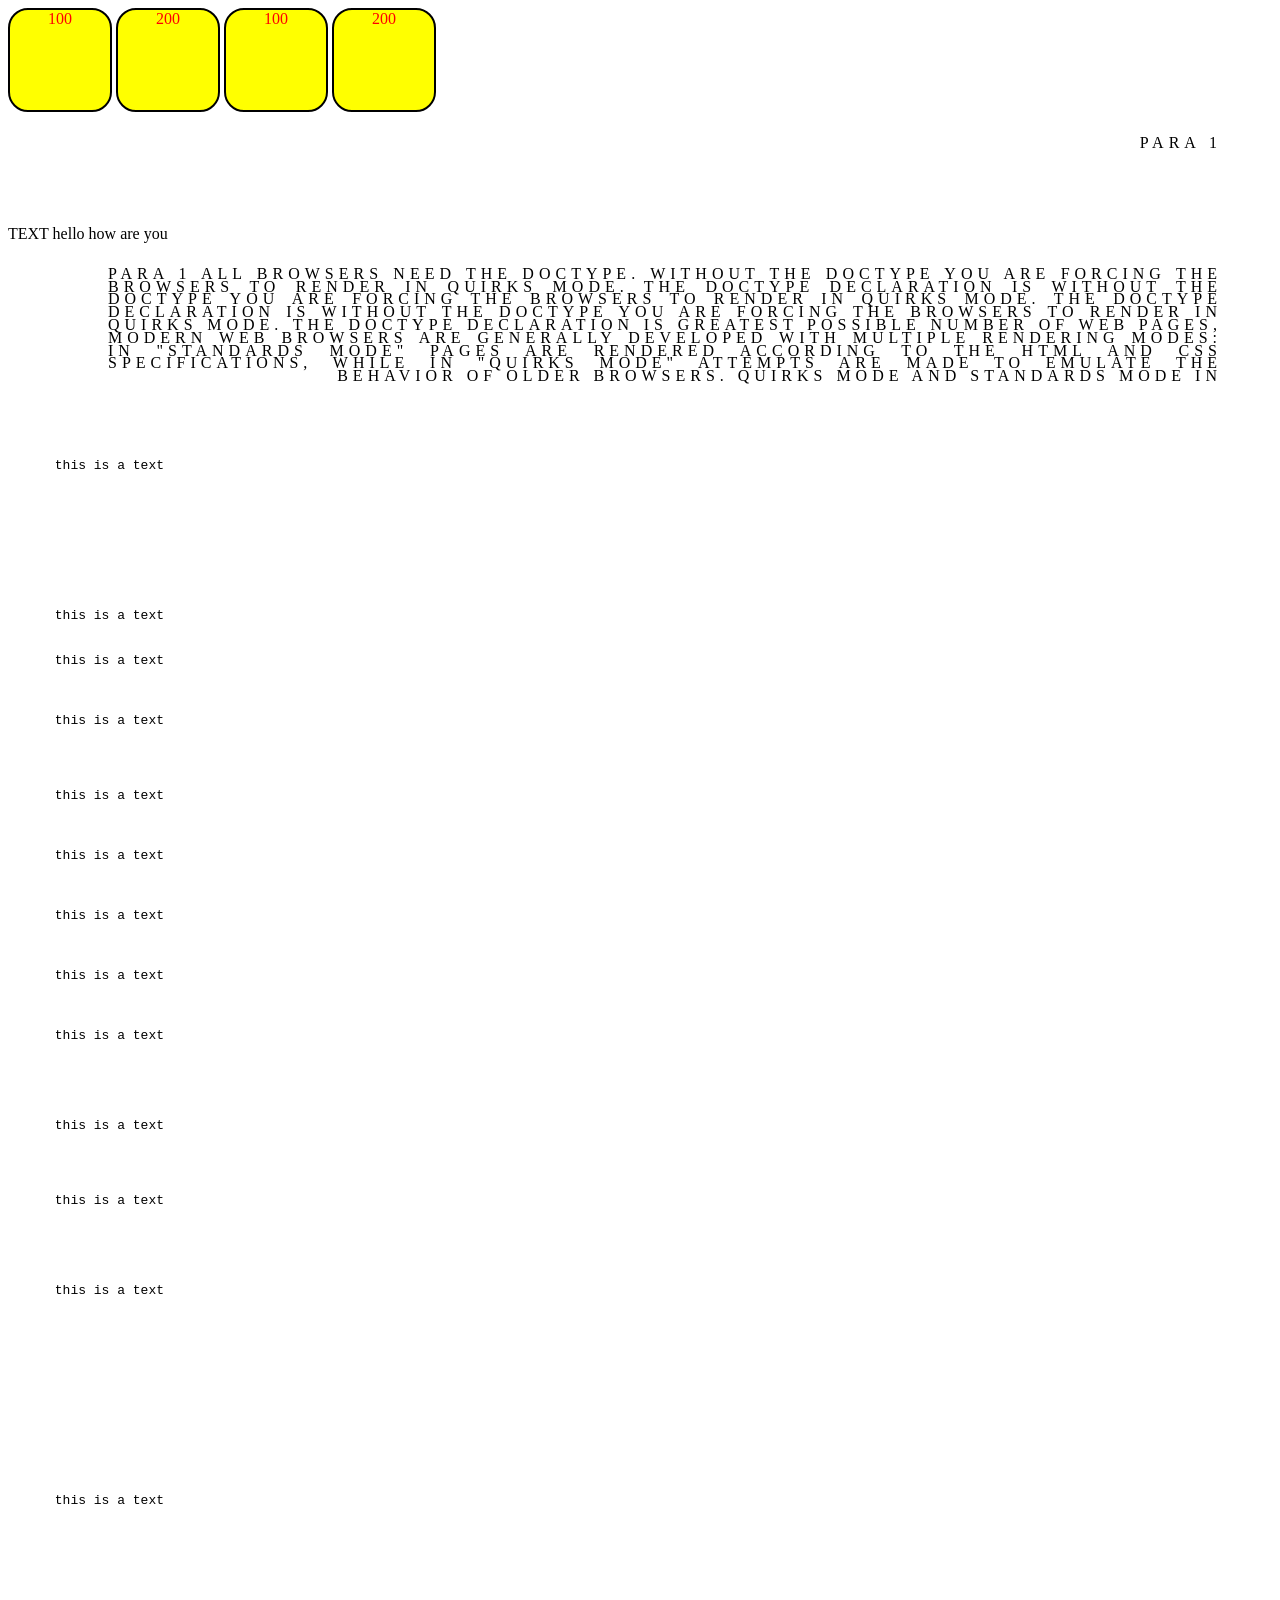
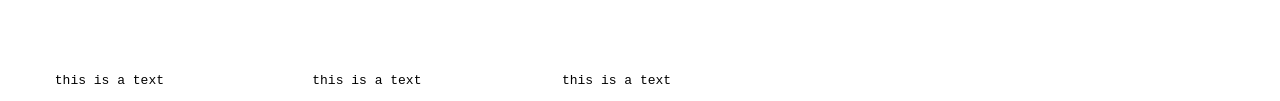
<file: index.html>
<!DOCTYPE html>
<html lang="en">
<head>
    <meta charset="UTF-8">
    <meta name="viewport" content="width=device-width, initial-scale=1.0">
    <title>Document</title>
    <style>
        body
        {
          /* background-color: lightblue; */
        /* background-image: url("images/img1.jpeg"); */
        background-repeat: no-repeat;
        background-position: right;
        background-attachment:  fixed;
        /* background-size: overlay; */
        }
     div
     {
         background-color: yellow;
         color: red;
         border:2px solid black;
         border-radius: 20px;
         width:100px;
         height:100px; 
         display: inline-block;
         text-align:center;
     }
     
     p
      {
  margin: 25px 50px 75px 100px;
  text-align: justify;
  text-shadow: aqua;
  text-indent: left;
   text-align-last: right;
   /* text-decoration-line: underline;
  text-decoration-style: double; */
text-transform: uppercase;
letter-spacing: 5px;

 line-height: 0.8;
  text-shadow: 2px 1px red blue;
}      

    </style>
</head>
<body>
    <div> 100 </div>
    <div> 200 </div>
    <div> 100 </div>
    <div> 200 </div>
<p> Para 1</p>
<span> TEXT</span> hello how are you
<p>
    Para 1 All browsers need the doctype. Without the DOCTYPE you are forcing the browsers to render in Quirks Mode. The DOCTYPE declaration is <! ... DOCTYPEs from earlier versions of HTML were longer because the HTML language was SGML-based and therefore required a reference to a DTD.
To maintain compatibility with the greatest possible number of web pages, modern web browsers are generally developed with multiple rendering modes: in "standards mode" pages are rendered according to the HTML and CSS specifications, while in "quirks mode" attempts are made to emulate the behavior of older browsers.
Quirks Mode and Standards Mode
In

All browsers need the doctype. <br/>Without the DOCTYPE you are forcing the browsers to render in Quirks Mode. The DOCTYPE declaration is <! ... DOCTYPEs from earlier versions of HTML were longer because the HTML language was SGML-based and therefore required a reference to a DTD.
To maintain compatibility with the greatest possible number of web pages, modern web browsers are generally developed with multiple rendering modes: in "standards mode" pages are rendered according to the HTML and CSS specifications, while in "quirks mode" attempts are made to emulate the behavior of older browsers.
Quirks Mode and Standards Mode
In
All browsers need the doctype. <br/> Without the DOCTYPE you are forcing the browsers to render in Quirks Mode. The DOCTYPE declaration is <! ... DOCTYPEs from earlier versions of HTML were longer because the HTML language was SGML-based and therefore required a reference to a DTD.
To maintain compatibility with the <br/>greatest possible number of web pages, modern web browsers are generally developed with multiple rendering modes: in "standards mode" pages are rendered according to the HTML and CSS specifications, while in "quirks mode" attempts are made to emulate the behavior of older browsers.
Quirks Mode and Standards Mode
In</p>

<pre>
      this is a text 









      this is a text 


      this is a text 



      this is a text 




      this is a text 



      this is a text 



      this is a text 



      this is a text 



      this is a text 





      this is a text 




      this is a text 





      this is a text 













      this is a text 











      this is a text                   this is a text                  this is a text  
</pre>
</body>
</html>

<!-- every element has a display propety
 for div, p h1 display property block
 block means that the element will take entire space  
 span > display property has inline value 
 -->
</file>
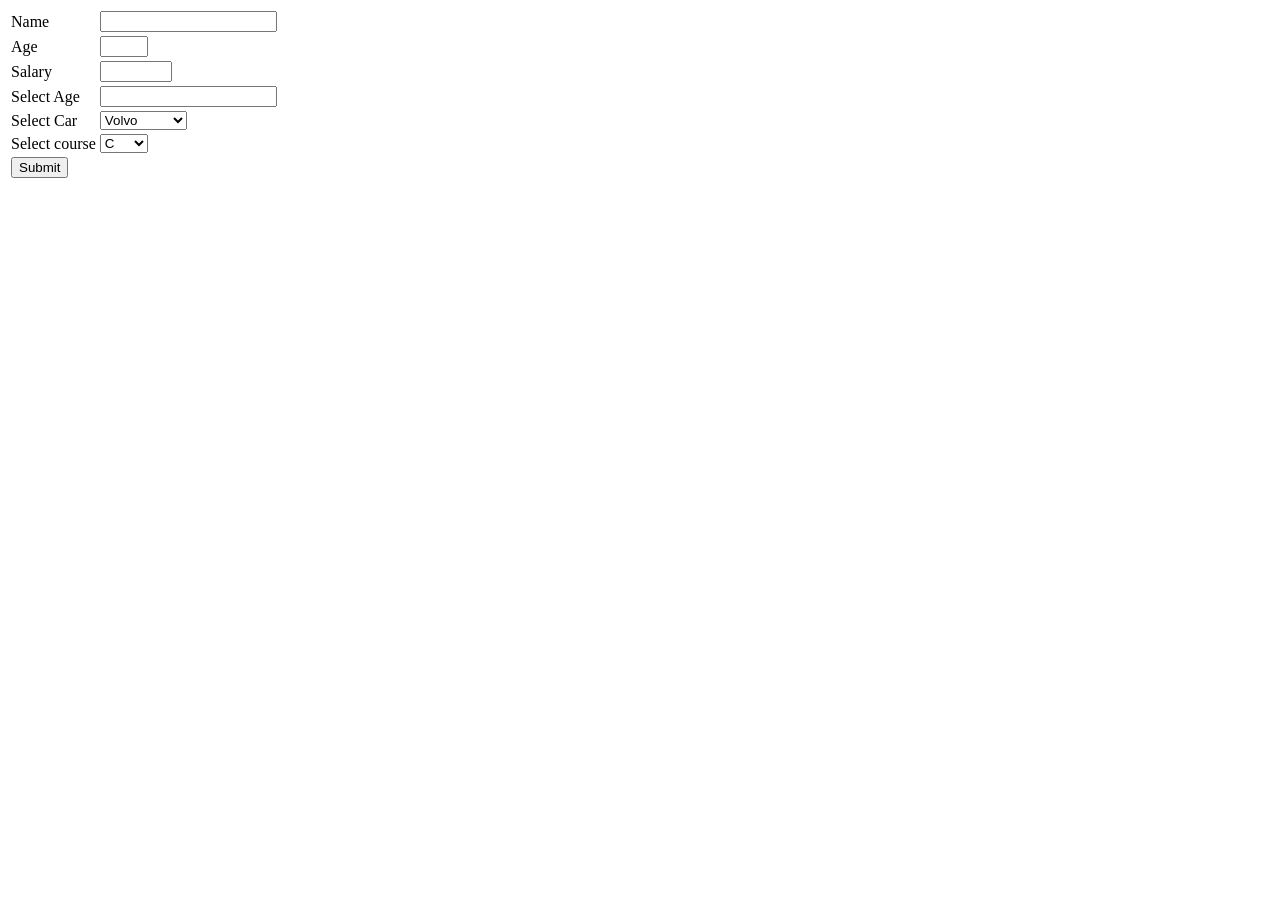
<file: alignedform.html>
<!DOCTYPE html>
<html lang="en">
<head>
    <meta charset="UTF-8">
    <meta name="viewport" content="width=device-width, initial-scale=1.0">
    <title>Document</title>
</head>
<body>
    <form novalidate>
       <table>
        <tr>
            <td><label for="txtName"> Name </label></td>
            <td><input type="text" name="txtName" pattern="^[a-zA-Z ]+" required minlength="10"/></td>
        </tr>
         <tr>
            <td><label for="txtAge"> Age </label></td>
            <td><input type="number" name="txtAge" required min="20" max="45"/>
        </td>
        </tr>
        <tr>
            <td> <label for="txtSalary"> Salary </label></td>
       <td> <input type="number" name="txtSalary" required min="10000" max="35000"/></td>
        </tr>
        <tr>
    <td> Select Age </td>
    <td>
        <input id="ageCategory" name="ageCategory" list="ageRanges" />
        <datalist id="ageRanges">
            <option value="Under Two's"></option>
            <option value="2-7"> </option>
            <option value="8-12"> </option>
            <option value="13-17"> </option>
    <option value="Adult"> </option>
        </datalist>
</td>
</tr>
<tr>
    <td>Select Car </td>
    <td> <select id="carManufacturer">
        <optgroup label="European">
            <option value="volvo"> Volvo </option>
            <option value="audi"> Audi </option>
        </optgroup>
        <optgroup label="American">
            <option value="chrysler"> Chrysler </option>
            <option value="ford"> Ford </option>
        </optgroup>
    </select>
</td></tr>
<tr>
    <td> Select course </td>
    <td> <select>
        <option> C </option>
         <option> C++ </option>
          <option> C# </option>
    </select></td>
</tr>

<tr>
    <td colspan="2">     <button type="submit"> Submit </button></td>
</tr>
       </table>
    
       
         
    </form>
</body>
</html>
</file>
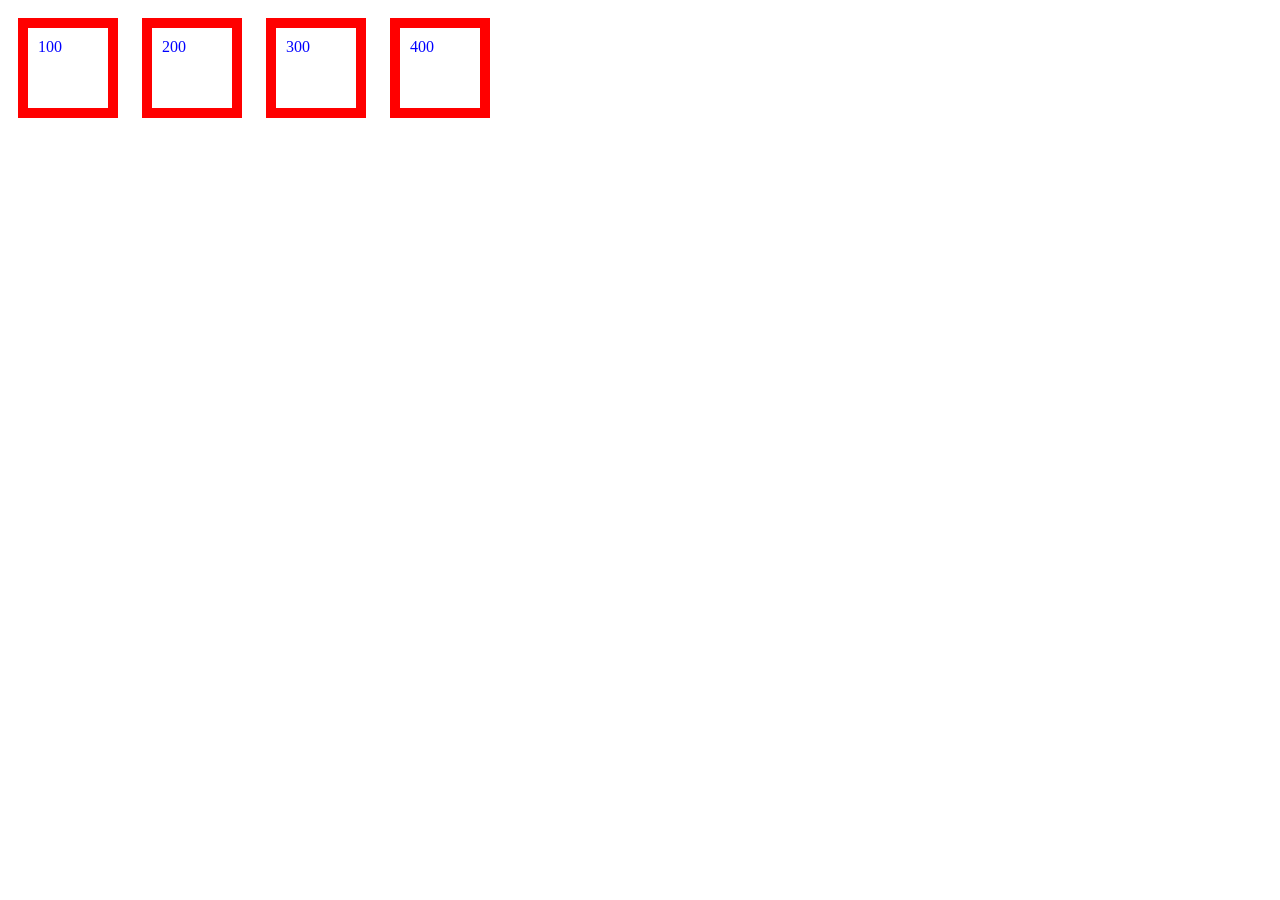
<file: boxmodeldemo.html>
<!DOCTYPE html>
<html lang="en">
<head>
    <meta charset="UTF-8">
    <meta name="viewport" content="width=device-width, initial-scale=1.0">
    <title>Document</title>
    <style>
        div
        {
            width:100px;
            height:100px;
            border:10px solid red;
            color: blue;
            display: inline-block;
            padding:10px;
            margin:10px;
            outline:10px;
            box-sizing:border-box; 
        }
    </style>
</head>
<body>
    
    <div> 100 </div>
    <div> 200 </div>
    <div> 300 </div>
    <div> 400 </div>
    
</body>
</html>
</file>
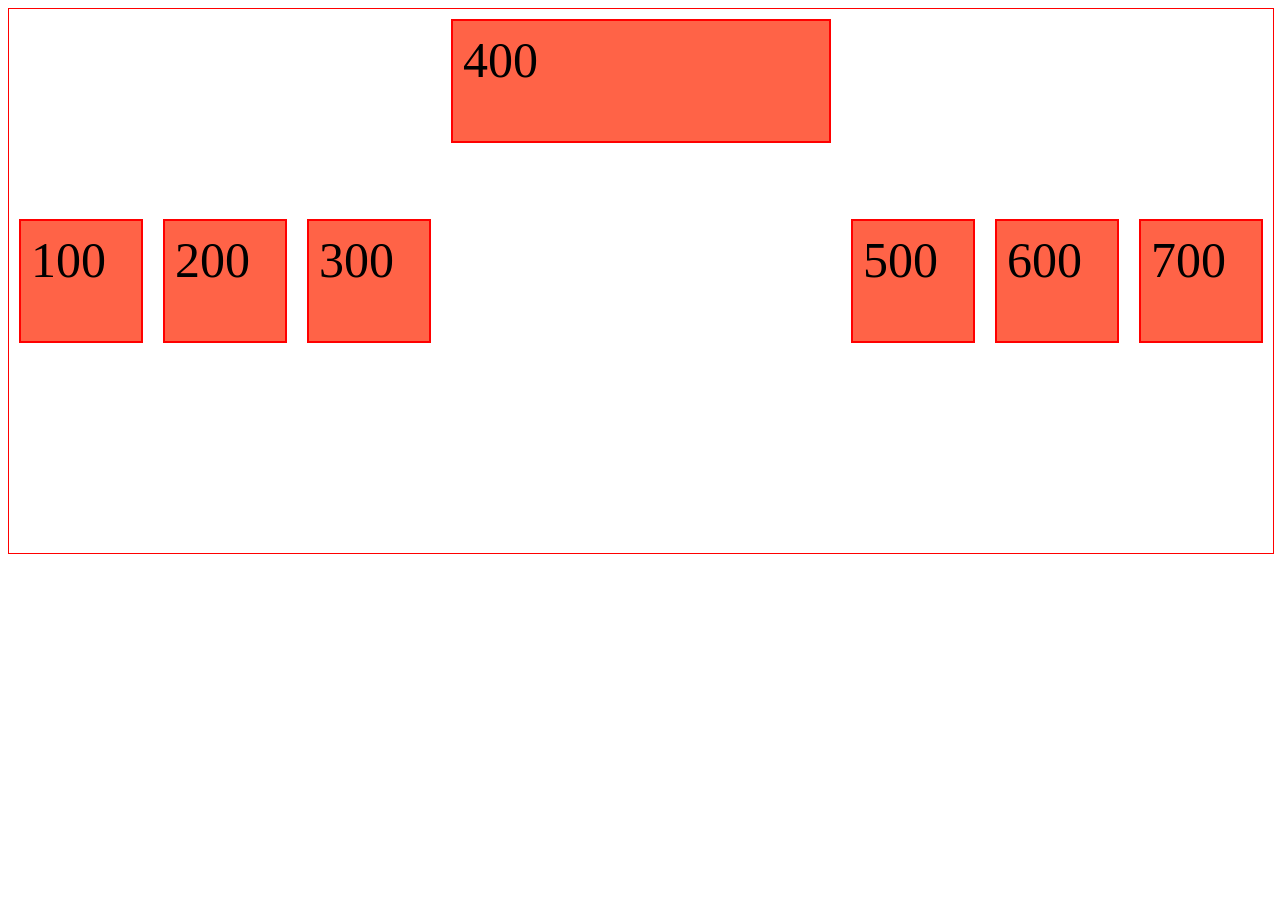
<file: flexdemo.html>
<!DOCTYPE html>
<html lang="en">
<head>
    <meta charset="UTF-8">
    <meta name="viewport" content="width=device-width, initial-scale=1.0">
    <title>Document</title>
    <style>
        .container
        {
            height:544px;
            width:100%;

            border:1px solid red;
            font-size: 50px;
            display: flex;
            /* flex-direction: row; */
            /* flex-direction:row-reverse; */

            /* flex-direction:column-reverse; */
         justify-content: center;
         justify-content:space-between;
                    justify-content:space-evenly;
                            align-items:center; 
        }
        .item
        {
                       height:100px;
            width:100px;
            background-color:tomato;
            border:2px solid red;
            margin:10px;
            padding:10px;

        }

        #item-1
        {
            /* order: 2; */
            flex-grow: 2;
            align-self: flex-start;
        }
    </style>
</head>
<body>
    
    <div class="container">
    <div class="item"> 100 </div>
    <div class="item"> 200 </div>
    <div class="item"> 300 </div>
    <div class="item" id="item-1"> 400 </div>
    <div class="item"> 500 </div>
    <div class="item"> 600 </div>
    <div class="item"> 700 </div>
    </div>
</body>
</html>
</file>
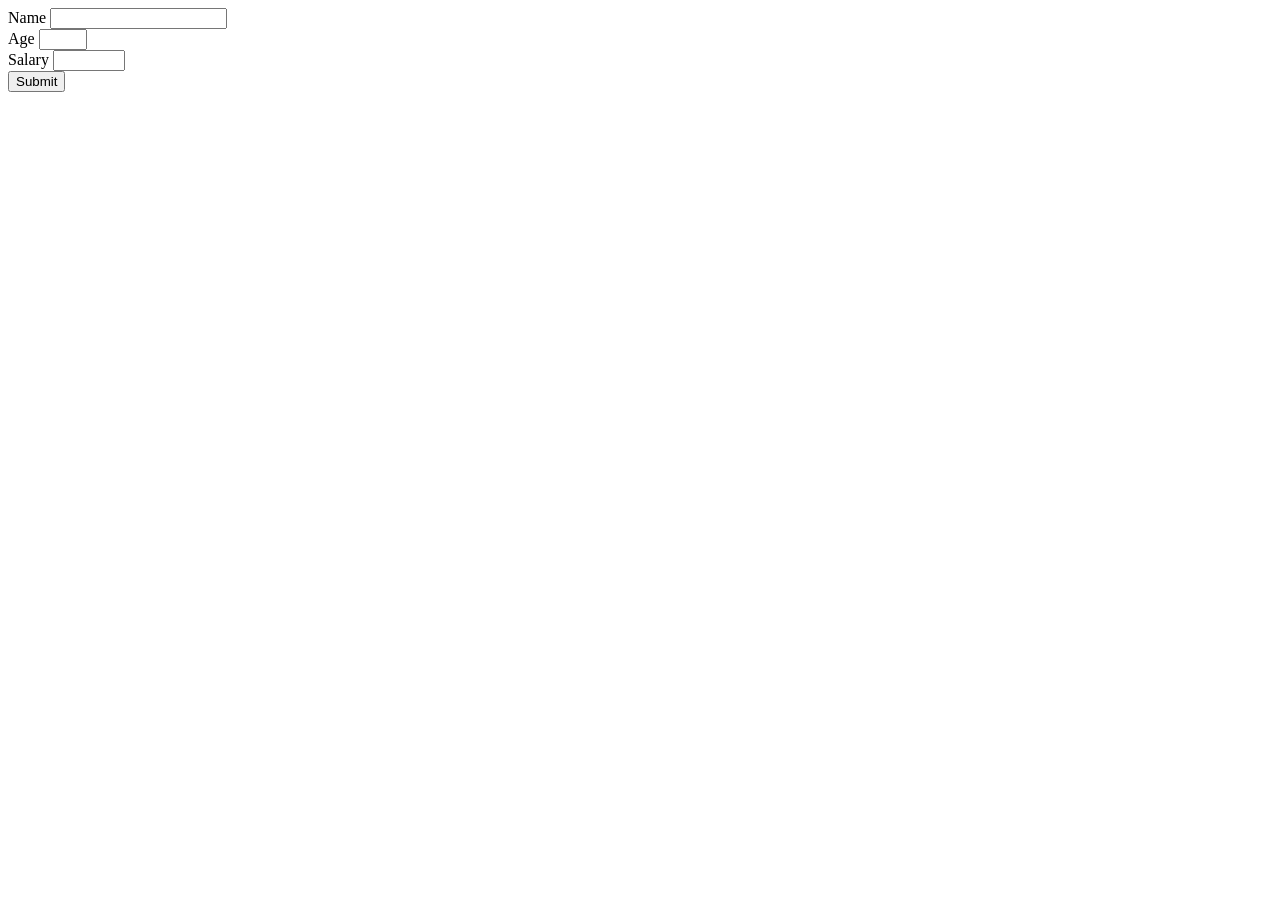
<file: form.html>
<!DOCTYPE html>
<html lang="en">
<head>
    <meta charset="UTF-8">
    <meta name="viewport" content="width=device-width, initial-scale=1.0">
    <title>Document</title>
</head>
<body>
    <form>
        <div>
            <label for="txtName"> Name </label>
            <input type="text" name="txtName" pattern="^[a-zA-Z ]+" required minlength="10"/>
        </div>
          <div>
            <label for="txtAge"> Age </label>
            <input type="number" name="txtAge" required min="20" max="45"/>
        </div>
        <div>
            <label for="txtSalary"> Salary </label>
            <input type="number" name="txtSalary" required min="10000" max="35000"/>
        </div>
        
        <div>
            <button type="submit"> Submit </button>
        </div>

    </form>
</body>
</html>
</file>
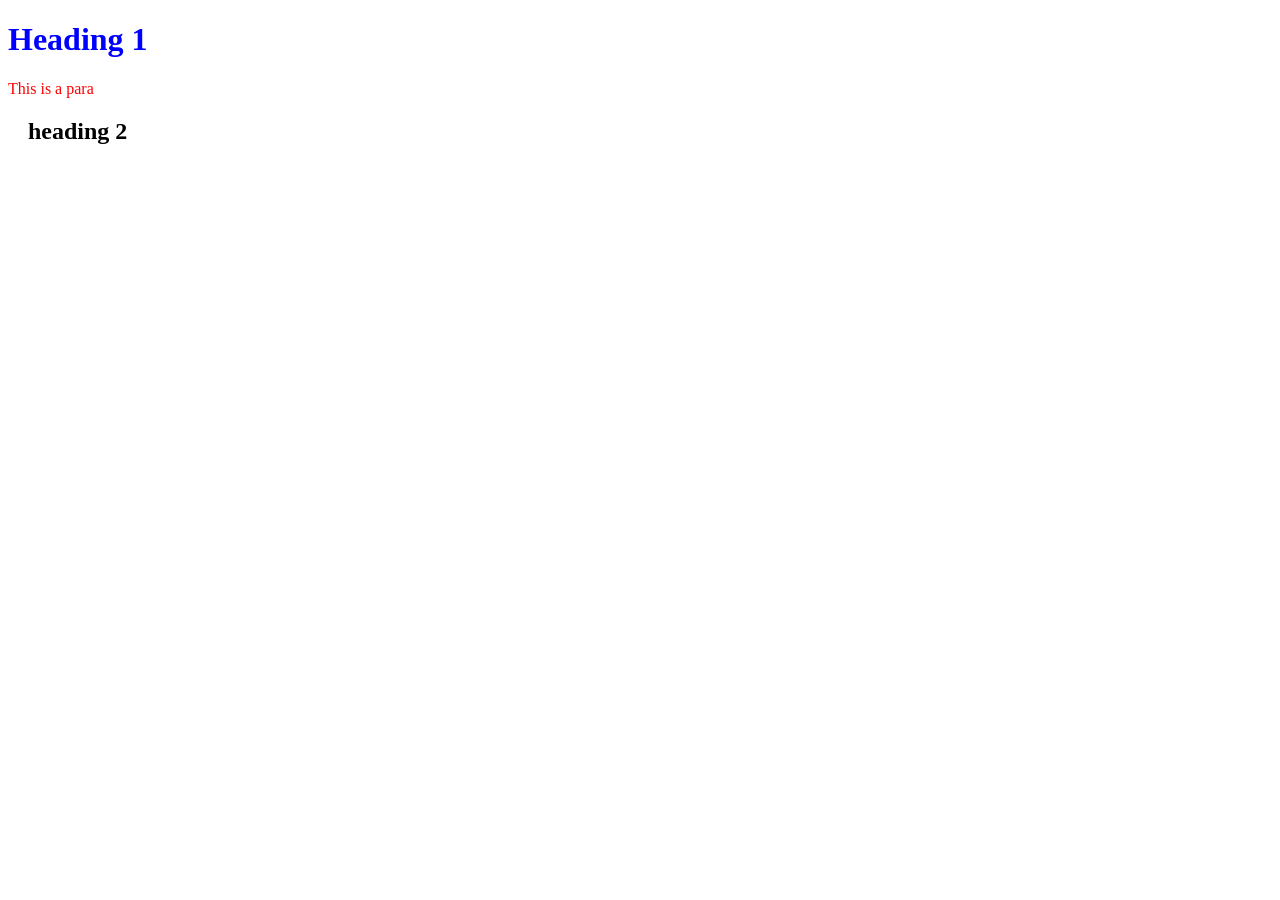
<file: index1.html>
<!DOCTYPE html>
<html lang="en">
<head>
    <meta charset="UTF-8">
    <meta name="viewport" content="width=device-width, initial-scale=1.0">
    <title>Document</title>
    <style>
     /* we can create style rules 
     // we have to use following syntax
     selector 
     {
       property:value;
     }
       // here selector could be
    1. An element h1 img table
    2. A class .class1 > used to style multiple elements 
    3. An id #id1 > used to style single element
     */


    </style>
</head>
<!-- to style web page, we can use css -->
 <!-- there are 3 ways to use css
  1. inline style> we can use it ty using style attribute -->
 <!-- 2. internal stylesheet> in same web page, we can create the style rules -->
 <!-- 3. external stylesheet> create css file   -->
 <body>
   <h1 style="color: blue;font-style: bold;"> Heading 1 </h1>
   <p style="color: red;"> This is a para </p>
   <h2 style="margin: 20px;"> heading 2 </h2>
</body>
</html>
</file>
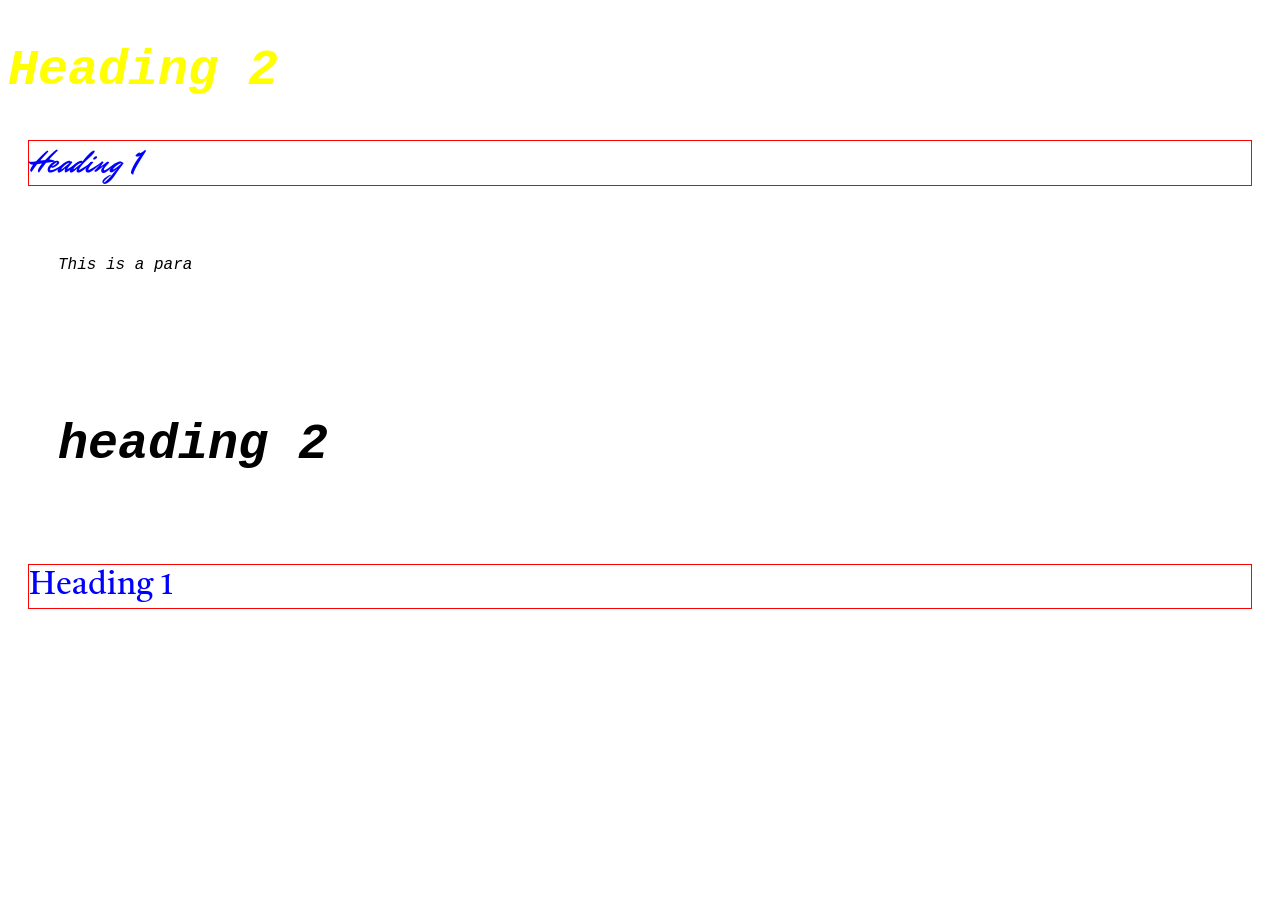
<file: index1usinginternalstylesheet.html>
<!DOCTYPE html>
<html lang="en">
<head>
    <meta charset="UTF-8">
    <meta name="viewport" content="width=device-width, initial-scale=1.0">
    <title>Document</title>
    <link rel="preconnect" href="https://fonts.googleapis.com">
<link rel="preconnect" href="https://fonts.gstatic.com" crossorigin>
<link href="https://fonts.googleapis.com/css2?family=Mr+Dafoe&family=Nerko+One&family=Tiro+Devanagari+Hindi:ital@0;1&display=swap" rel="stylesheet">
    <style>
      h1
      {
        color: blue;
        margin: 20px;
        border:1px solid red;
        
      }
      body
      {
       font-family: "Courier New", Courier, monospace;
       font-style:  italic;
      }
     h2
     {
       font-size: 50px;
     }
 .class1
 {
   padding: 50px;
 }
 #id1 
 {
  color:yellow;
 }
  .mr-dafoe-regular {
  font-family: "Mr Dafoe", cursive;
  font-weight: 400;
  font-style: normal;
}
.tiro-devanagari-hindi-regular {
  font-family: "Tiro Devanagari Hindi", serif;
  font-weight: 400;
  font-style: normal;
}


    </style>
</head>
   <body>
    <h2 id="id1"> Heading 2 </h2>
   <h1 class="mr-dafoe-regular"> Heading 1 </h1>
   <p class="class1"> This is a para </p>
   <h2 class="class1"> heading 2 </h2>
   <h1 class="tiro-devanagari-hindi-regular"> Heading 1 </h1>
</body>
</html>
</file>
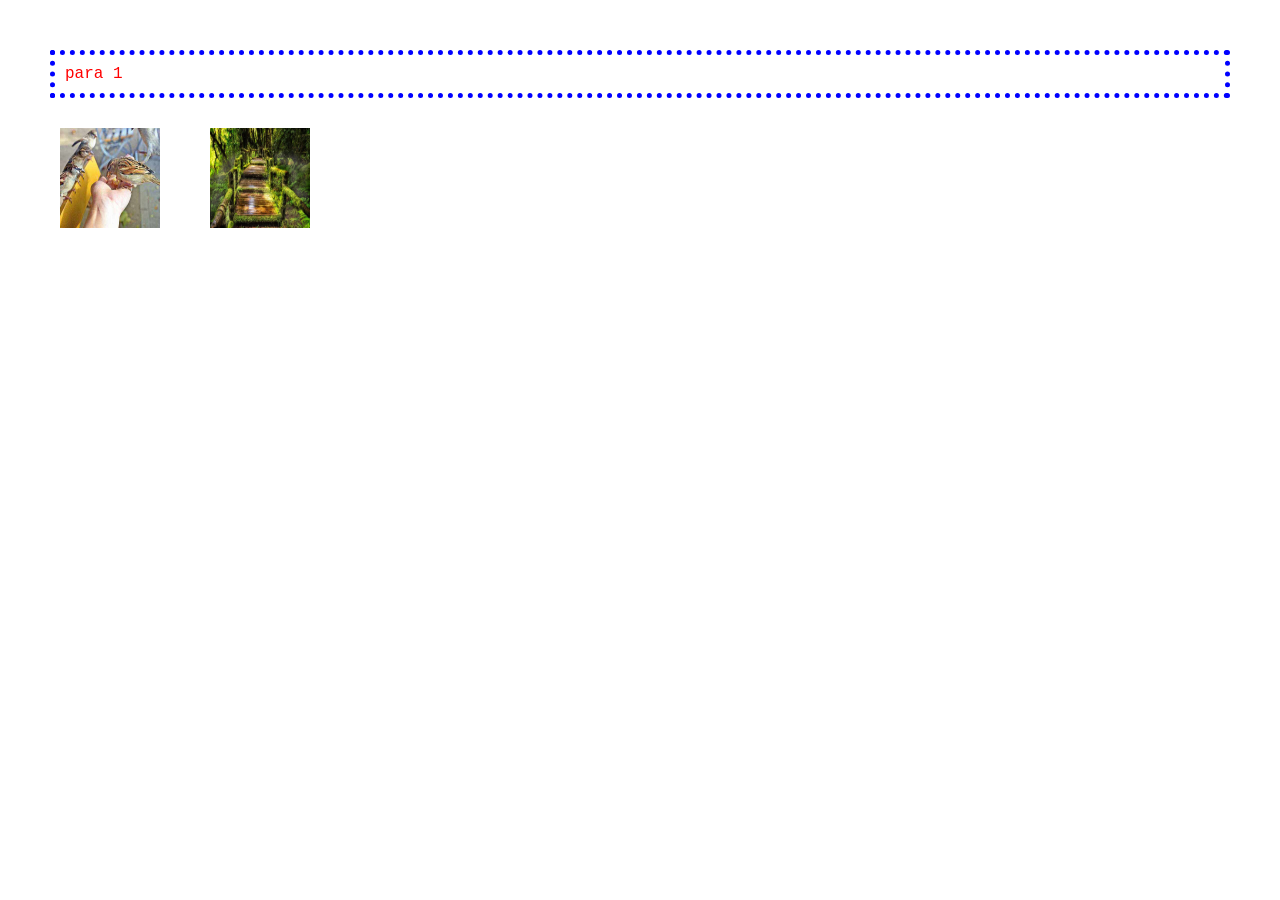
<file: index2usingexternalcss.html>
<!DOCTYPE html>
<html lang="en">
<head>
    <meta charset="UTF-8">
    <meta name="viewport" content="width=device-width, initial-scale=1.0">
    <title>Document</title>
    <link href="style.css" rel="stylesheet"/>
</head>
<body>
    
    <p class="class1"> para 1</p>
   <img src="images/image.png"/>
   <img src="images/img1.jpeg"/>
</body>
</html>
</file>
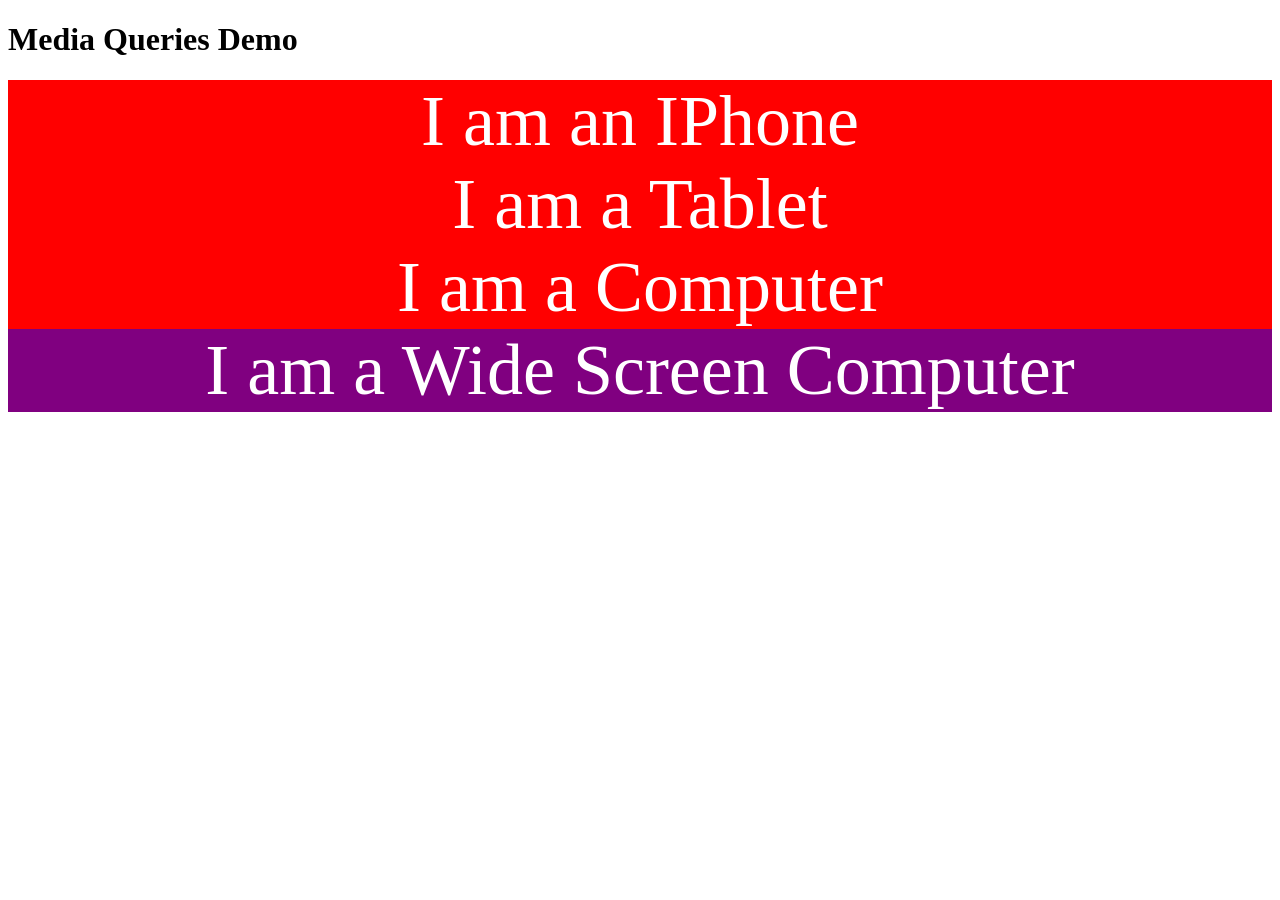
<file: mediaquery.html>
<!DOCTYPE html>
<html lang="en">
<head>
    <meta charset="UTF-8">
    <meta name="viewport" content="width=device-width, initial-scale=1.0">
    <title>Document</title>
        <style>
        .box
        {font-size:72px;
         text-align:center;
            background-color:red;
            color:white;
        }
                @media (max-width:300px)
        {

       #box-1
       {
        display: block;
        background-color:green;
            }
        }
              @media (max-width:500px) and (min-width:300px) {  
         #box-2
       {
        display: block;
        background-color:orange;
            }    
        }
                @media only screen and  (max-width:800px) and (min-width:500px) {
             #box-3
       {
        display: block;
        background-color:yellow;
            }
        }
                @media (min-width:800px) {
         #box-4
       {
        display: block;
        background-color:purple;
       }
            }    
     </style>

</head>
<body>
    <h1> Media Queries Demo </h1>
    <div class="box" id="box-1"> I am an IPhone </div>
    <div class="box" id="box-2"> I am a Tablet </div>
    <div class="box" id="box-3"> I am a Computer </div>
    <div class="box" id="box-4"> I am a Wide Screen Computer </div>


</body>
</html>
</file>
<file: style.css>
/* to create style rules 
 */
 *
 {
     padding:10px;
     margin:10px;
 }

 body
 {
    
       font-family: "Courier New", Courier, monospace;
      
 }

 .class1
 {
    color:red;
    border: 5px dotted blue;
 }

 img
 {
    width:100px;
    height:100px;
 }
</file>
